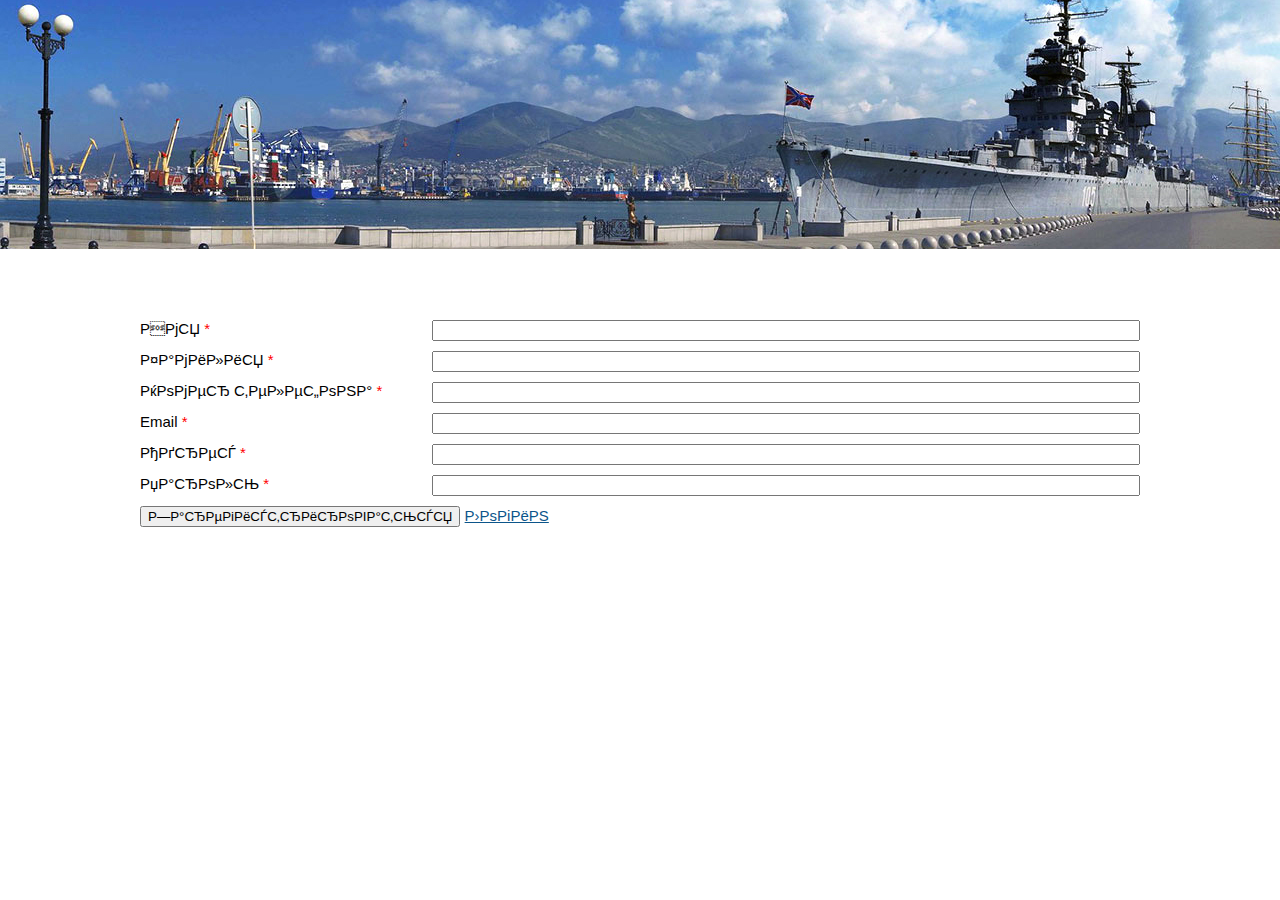
<file: auth.html>
<!DOCTYPE html>
<html lang="ru">

<head>
    <meta http-equiv="Content-Type" content="text/html; charset=windows-1251">
    <meta name="yandex-verification" content="64f069f590754d62">
    <meta name="google-site-verification" content="OTCQNeX-anD1u8gPM4OsGH3b0WoaTf-2fPMEJR_vO3w">
    <meta name="wmail-verification" content="7a65107ffde20bd8">
    <meta name="description"
        content="Подробная информация о городе Новороссийске, справочник с отзывами об организациях, большая фотогалерея, отдых, развлечения и мн.другое">
    <title>Сайт города Новороссийска. Справочник, фото, объявления, отзывы, новости, форум</title>

    <link rel="stylesheet" type="text/css" href="style/meny.css">
    <link rel="stylesheet" type="text/css" href="style/style_id%3D155.css">
    <link rel="stylesheet" type="text/css" href="style/style_forrm.css">
    <script type="text/javascript" src="js/jquery.js"></script>
    <script type="text/javascript" src="js/scripts.js"> </script>
    <link rel="SHORTCUT ICON" type="image/x-icon" href="favicon.ico">
</head>

<body id="auth">
    <!--noindex-->
    <script type="text/javascript">
        function doClear(theText) { if (theText.value == theText.defaultValue) { theText.value = '' } }
        function doDefault(theText) { if (theText.value == '') { theText.value = theText.defaultValue } }
    </script>
    <div>
        <form id="auth-form" class="auth">
            <div class="field">
                <label for="">Имя</label>
                <input type="text" id="first_name">
            </div>
            <div class="field">
                <label for="">Фамилия</label>
                <input type="text" id="last_name">
            </div>
            <div class="field">
                <label for="">Номер телефона</label>
                <input type="text" id="phone">
            </div>
            <div class="field">
                <label for="">Email</label>
                <input type="text" id="email">
            </div>
            <div class="field">
                <label for="">Адрес</label>
                <input type="text" id="address">
            </div>
            <div class="field">
                <label for="">Пароль</label>
                <input type="password" id="password">
            </div>
            <button type="submit">
                Зарегистрироваться
            </button>
            <a href="./login.html">Логин</a>
        </form>
    </div>
    <script type="text/javascript" src="js/auth.js"> </script>
</body>

</html>
</file>
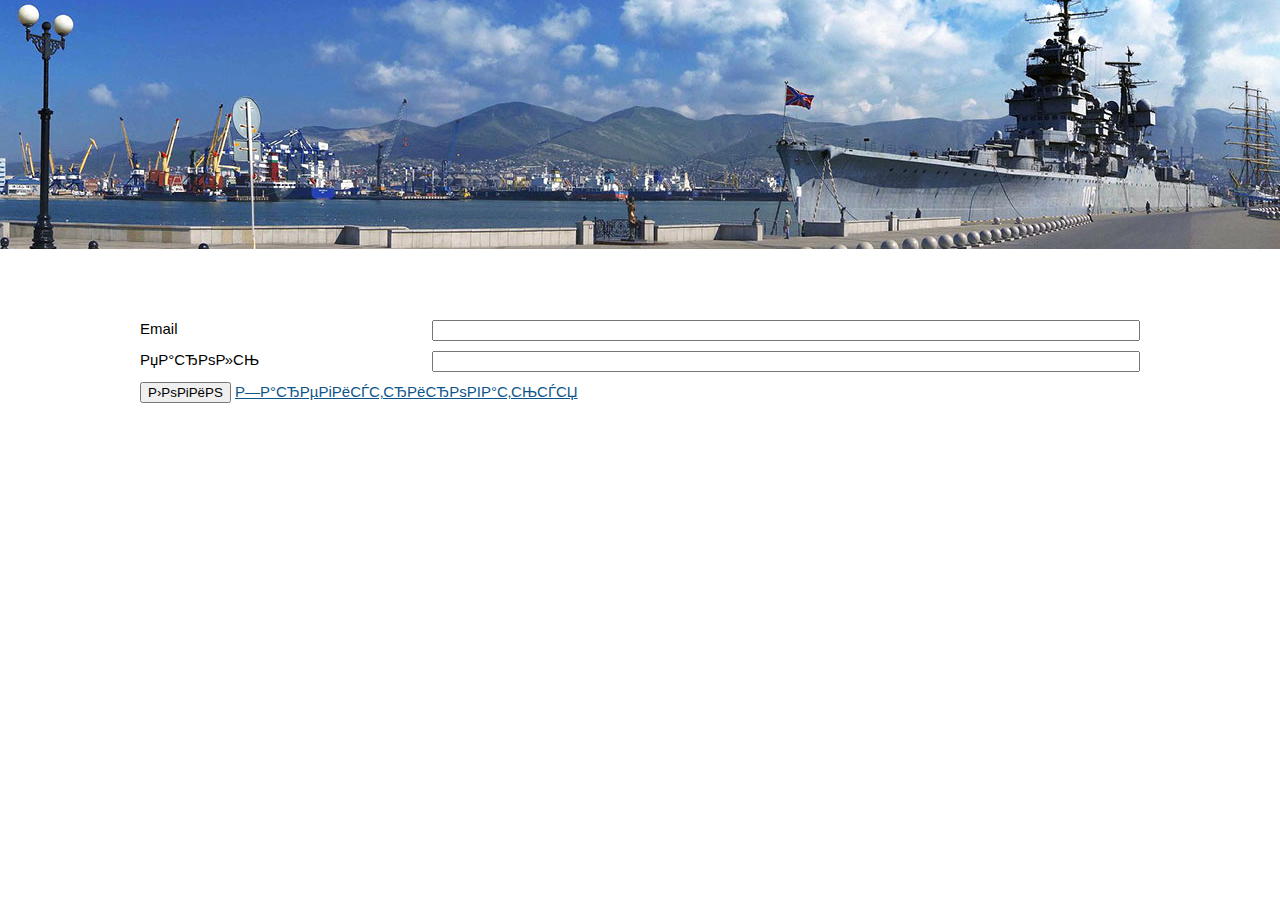
<file: login.html>
<!DOCTYPE html>
<html lang="ru">

<head>
    <meta http-equiv="Content-Type" content="text/html; charset=windows-1251">
    <meta name="yandex-verification" content="64f069f590754d62">
    <meta name="google-site-verification" content="OTCQNeX-anD1u8gPM4OsGH3b0WoaTf-2fPMEJR_vO3w">
    <meta name="wmail-verification" content="7a65107ffde20bd8">
    <meta name="description"
        content="Подробная информация о городе Новороссийске, справочник с отзывами об организациях, большая фотогалерея, отдых, развлечения и мн.другое">
    <title>Сайт города Новороссийска. Справочник, фото, объявления, отзывы, новости, форум</title>

    <link rel="stylesheet" type="text/css" href="style/meny.css">
    <link rel="stylesheet" type="text/css" href="style/style_id%3D155.css">
    <link rel="stylesheet" type="text/css" href="style/style_forrm.css">
    <script type="text/javascript" src="js/jquery.js"></script>
    <script type="text/javascript" src="js/scripts.js"> </script>
    <script type="text/javascript" src="js/auth.js"> </script>
    <link rel="SHORTCUT ICON" type="image/x-icon" href="favicon.ico">
</head>

<body id="auth">
    <!--noindex-->
    <script type="text/javascript">
        function doClear(theText) { if (theText.value == theText.defaultValue) { theText.value = '' } }
        function doDefault(theText) { if (theText.value == '') { theText.value = theText.defaultValue } }
    </script>
    <div>
        <form id="auth-form">
            <div class="field">
                <label for="">Email</label>
                <input type="text">
            </div>
            <div class="field">
                <label for="">Пароль</label>
                <input type="password">
            </div>
            <button onclick="login();">
                Логин
            </button>
            <a href="./auth.html">Зарегистрироваться</a>
        </form>
    </div>
    
</body>

</html>
</file>
<file: style/meny.css>
body {
    position: relative;
}

.modal {
    position: fixed; 
    width: 100vw;
    height: 100vh;
    background-color: rgba(0, 0, 0, .9);
    display: flex;    
    justify-content: center;
    align-items: center;
    z-index: 100;
}

.wrapper {
    background-color: #1678b2;
    padding: 5px;
    display: flex;
    flex-direction: column;
    justify-content: center;
}

.register {
    padding: 10px;
    border: 2px solid white;
    display: flex;
    flex-direction: column;
    justify-content: center;
    align-items: center;
    font-family: tahoma,arial,verdana,sans-serif,Lucida Sans;
    font-size: 15px;
    color: red;
}

.register .message {
    text-shadow: 1px 1px 2px white;
}

.register a {
    display: block;
    margin-top: 20px;
    color: white;
}

#auth {
    width: 100vw;
    background: none;
    display: flex;
    justify-content: center;
}

#auth-form {
    margin-top: 300px;
    background: none;
    padding: 20px;
}

#auth-form .field {
    width: 1000px;
    display: flex;
    justify-content: space-between;
    padding-bottom: 10px;
}

#auth-form .field input{
    width: 700px;
}

#auth-form.auth .field label::after{
    content: " *";
    color: red;
}

#mainmenu {
position: relative;
background: #1678b2;
height: 40px;
margin: 0px;
margin-top: 2px;
padding: 0;
float: left;
width: 100%;
z-index: 10;

-webkit-box-sizing: border-box;
-moz-box-sizing: border-box;
-o-box-sizing: border-box;
-ms-box-sizing: border-box;
box-sizing: border-box;
}

#mainmenu ul {
clear: left;
position: relative;
right: 50%;
height: 40px;
float: right;
text-align: center;
font: 1.2rem Tahoma;
font-weight:500;
list-style: none;
padding: 0;
margin: 0
}



/** Основные пункты **/
#mainmenu > ul > li {
position: relative;
left: 50%;
float: left;
height: 40px;
padding: 0;
margin: 0
}

#mainmenu > ul > li > a {
border-left: 1px solid #FFFFFF;;
display: block;
color: #fff;
text-decoration: none;
padding: 0 7px;
line-height: 40px;
}

#mainmenu > ul > li:first-child > a {
border: none
}

#mainmenu > ul > li:hover > a, #mainmenu > ul > li.hover > a, #mainmenu > ul > li.active > a {
color: #fff
}

#mainmenu > ul > li:hover, #mainmenu > ul > li.hover, #mainmenu > ul > li.active {
background: #0c558a;
}

/* Выпадающие подпункты */
#mainmenu ul li ul {
position: absolute;
left: 0;
top: 40px;
display: none;
list-style: none;
visibility: hidden;
padding: 0;
margin: 0;
width: 200px
}
#mainmenu > ul > li ul li {
background-color: #1678b2;
position: relative;
left: 0;
display: list-item;
float: none;
height: auto;
margin: 0;
text-align: left;
}
#mainmenu ul li ul li a {
border-bottom: 1px solid #999;
display: block;
color: #fff;
padding: 10px 15px;
text-decoration: none;
}
#mainmenu ul li ul li.parent a {
position: relative;
}
#mainmenu ul li ul > li.parent > a::before {
border-top: 1px solid #fff;
border-right: 1px solid #fff;
content: "";
display: block;
position: absolute;
right: 15px;
top: 50%;
transform: translateY(-50%) rotate(45deg);
height: 6px;
width: 6px;
}
#mainmenu ul li ul li:hover, #mainmenu ul li ul li.hover {
background-color: #0c558a;
}
#mainmenu ul li:hover ul, #mainmenu ul li.hover ul {
display: block
}

/* Выпадающие пункты второго уровня */
#mainmenu ul li:hover > ul {
opacity: 1;
visibility: visible;
margin: 0;
}
#mainmenu ul li ul li ul {
top: 0;
left: 200px;
margin: 0 0 0 20px;
width: 240px
}






#side_bar {
    background: none repeat scroll 0% 0% #FFF;
    border-bottom-left-radius: 5px;
    padding: 5px 0px 10px 4px;
    width: 172px;
}
.fl_l {
    float: left;
}


#side_bar ol {
    list-style: outside none none;
    margin: 0px 0px 1px;
    padding: 0px;

}

#side_bar ol li {
    font-size: 1em;
	padding:1px;
	background-color:#f4f9ff;
}

#side_bar ol li a {
    color: #2B587A;
    text-decoration: none;
    cursor: pointer;
	padding:2px;
	font-family: Tahoma;
    font-size:1.1rem;
	font-weight:500;
	display: block;
	border:1px solid #aeccee;

	
}

#side_bar ol li a:hover {
    color: #2B587A;
    text-decoration: none;
    cursor: pointer;
	color: #FFFFFF;
	background-color:#1678b2;
;
}
</file>
<file: style/style_forrm.css>
@charset "windows-1251";
/* CSS Document */

/**
 * 	����� ���������� 
 */
.decorated-form{
	padding: 5px 10px 10px 10px;
}
.decorated-form fieldset{
	border: none;
	margin: 0;
	padding: 0;
}
.decorated-form label{
	display: block;
	margin-bottom: 7px;
}


.decorated-form label.field2 input, .decorated-form label.field2 textarea, .decorated-form label.field2 select{
	display: block;
	width: 90px;
	height: 30px;
	padding: 1px 7px 1px 7px;
	border: none;
	
	background: #FFFFFF;
	box-shadow: inset 0 1px 3px #a1a9b0, 0 1px 0 #FFFFFF;
	border-radius: 3px;
	font-size: 15px;
	color: #2a2f35;
}




.decorated-form label.field input, .decorated-form label.field textarea, .decorated-form label.field select{
	display: block;
	width: 97%;
	height: 28px;
	padding: 1px 7px 1px 7px;
	border: none;
	
	background: #FFFFFF;
	box-shadow: inset 0 1px 3px #a1a9b0, 0 1px 0 #FFFFFF;
	border-radius: 3px;
	font-size: 15px;
	color: #2a2f35;
}
.decorated-form label.field input:focus, .decorated-form label.field textarea:focus, .decorated-form label.field select:focus{
	box-shadow: inset 0 1px 3px #a1a9b0, 0 0 3px #2b2b2b;
}
.decorated-form label.field textarea{
	height: 50px;
}
.decorated-form label.field select{
	width: 97%;
	padding-top: 4px;
	height: 26px;
}
.decorated-form label.field span{
	display: block;
	font-size: 14px;
	color: #293036;
	margin-bottom: 2px;
}
.decorated-form label.field span em{
	color: #ff6000;
}
.decorated-form label.field span.hint{
	display: block;
	font-size: 12px;
	font-weight: normal;
	line-height: 12px;
	margin: 2px 0 0 0;
	color: #9099a4;
}
.decorated-form label.field.error span.hint{
	color: #f33434;
}
.decorated-form label ul{
	margin: 0;
	padding: 0;
	list-style: none;
}
.decorated-form label ul li{
	font-size: 12px;
	line-height: 12px;
	color: #f33434;
	font-weight: normal;
	margin: 2px 0 0 0;
}
.decorated-form label.field.error input, .decorated-form label.field.error textarea, .decorated-form label.field.error select{
	box-shadow: inset 0 1px 3px #a1a9b0, 0 0 3px #ff0000;
	border: 1px solid #ff0000;
}
.decorated-form .gray-button, .decorated-form .orange-button{
	width: 320px;
}




/**
 * 	������-�����
 */
#map-shadow, .map-shadow{
	background: url('img/map-shadow.png') bottom center no-repeat;
	padding: 20px 0 20px 0;
}
#map-container, .map-container{
	border-radius: 9px;
	border: 1px solid #cdd2d5;
	box-shadow: inset 0 1px 1px #FFFFFF;
	padding: 9px;
	
	background: rgb(230,234,236); /* Old browsers */
	/*
	background: -moz-linear-gradient(top,  rgba(230,234,236,1) 0%, rgba(218,224,227,1) 100%); /
	background: -webkit-gradient(linear, left top, left bottom, color-stop(0%,rgba(230,234,236,1)), color-stop(100%,rgba(218,224,227,1))); 
	background: -webkit-linear-gradient(top,  rgba(230,234,236,1) 0%,rgba(218,224,227,1) 100%); 
	background: -o-linear-gradient(top,  rgba(230,234,236,1) 0%,rgba(218,224,227,1) 100%); 
	background: -ms-linear-gradient(top,  rgba(230,234,236,1) 0%,rgba(218,224,227,1) 100%); 
	background: linear-gradient(to bottom,  rgba(230,234,236,1) 0%,rgba(218,224,227,1) 100%); 
	filter: progid:DXImageTransform.Microsoft.gradient( startColorstr='#e6eaec', endColorstr='#dae0e3',GradientType=0 ); 
	*/
}
#map{
	border: 1px solid #cdd2d5;
	box-shadow: inset 0 1px 1px #CCCCCC;
	height: 480px;
}



/**
 * 	����� ������
 */

.orange-button{
	display: block;
	height: 34px;
	padding: 0 15px;
	
	border: 1px solid #0c558a;
	border-radius: 3px;
	box-shadow: inset 0px 0px 1px white, 0px 1px 2px #0c558a;
	background: #1678b2; /* Old browsers */
	text-align: center;
	font-size: 18px;
	font-weight: bold;
	color: #FFFFFF;
	text-shadow: -1px -1px 0px #953600;
	
	cursor: pointer;
}
.orange-button:hover{
	background: #0c558a; /* Old browsers */
}
.orange-button:active{
	border: 1px solid #527397;
	text-shadow: -1px -1px 0 #953600;
	background: #527397; /* Old browsers */


}

.gray-button{
	display: block;
	height: 34px;
	padding: 0 15px;
	
	border: 1px solid #cfd4d8;
	border-radius: 3px;
	box-shadow: inset 0px 0px 1px white, 0px 1px 2px #a6afb3;
	
	background: rgb(250,250,250); /* Old browsers */
	background: -moz-linear-gradient(top,  rgba(250,250,250,1) 0%, rgba(239,241,242,1) 100%); /* FF3.6+ */
	background: -webkit-gradient(linear, left top, left bottom, color-stop(0%,rgba(250,250,250,1)), color-stop(100%,rgba(239,241,242,1))); /* Chrome,Safari4+ */
	background: -webkit-linear-gradient(top,  rgba(250,250,250,1) 0%,rgba(239,241,242,1) 100%); /* Chrome10+,Safari5.1+ */
	background: -o-linear-gradient(top,  rgba(250,250,250,1) 0%,rgba(239,241,242,1) 100%); /* Opera 11.10+ */
	background: -ms-linear-gradient(top,  rgba(250,250,250,1) 0%,rgba(239,241,242,1) 100%); /* IE10+ */
	background: linear-gradient(to bottom,  rgba(250,250,250,1) 0%,rgba(239,241,242,1) 100%); /* W3C */
	filter: progid:DXImageTransform.Microsoft.gradient( startColorstr='#fafafa', endColorstr='#eff1f2',GradientType=0 ); /* IE6-9 */

	text-align: center;
	font-size: 18px;
	font-weight: bold;
	color: #c1c6ca;
	text-shadow: -1px -1px 0px #999c9f;
	
	cursor: pointer;
}
.gray-button:hover{
	background: rgb(242,242,242); /* Old browsers */
	background: -moz-linear-gradient(top,  rgba(242,242,242,1) 0%, rgba(246,246,246,1) 24%, rgba(234,237,239,1) 59%, rgba(240,243,245,1) 90%, rgba(205,212,217,1) 100%); /* FF3.6+ */
	background: -webkit-gradient(linear, left top, left bottom, color-stop(0%,rgba(242,242,242,1)), color-stop(24%,rgba(246,246,246,1)), color-stop(59%,rgba(234,237,239,1)), color-stop(90%,rgba(240,243,245,1)), color-stop(100%,rgba(205,212,217,1))); /* Chrome,Safari4+ */
	background: -webkit-linear-gradient(top,  rgba(242,242,242,1) 0%,rgba(246,246,246,1) 24%,rgba(234,237,239,1) 59%,rgba(240,243,245,1) 90%,rgba(205,212,217,1) 100%); /* Chrome10+,Safari5.1+ */
	background: -o-linear-gradient(top,  rgba(242,242,242,1) 0%,rgba(246,246,246,1) 24%,rgba(234,237,239,1) 59%,rgba(240,243,245,1) 90%,rgba(205,212,217,1) 100%); /* Opera 11.10+ */
	background: -ms-linear-gradient(top,  rgba(242,242,242,1) 0%,rgba(246,246,246,1) 24%,rgba(234,237,239,1) 59%,rgba(240,243,245,1) 90%,rgba(205,212,217,1) 100%); /* IE10+ */
	background: linear-gradient(to bottom,  rgba(242,242,242,1) 0%,rgba(246,246,246,1) 24%,rgba(234,237,239,1) 59%,rgba(240,243,245,1) 90%,rgba(205,212,217,1) 100%); /* W3C */
	filter: progid:DXImageTransform.Microsoft.gradient( startColorstr='#f2f2f2', endColorstr='#cdd4d9',GradientType=0 ); /* IE6-9 */
}
.gray-button:active{
	border: 1px solid #e9eff3;
	box-shadow: inset 0 4px 4px #969da1;
	background: #eaedef;
}
</file>
